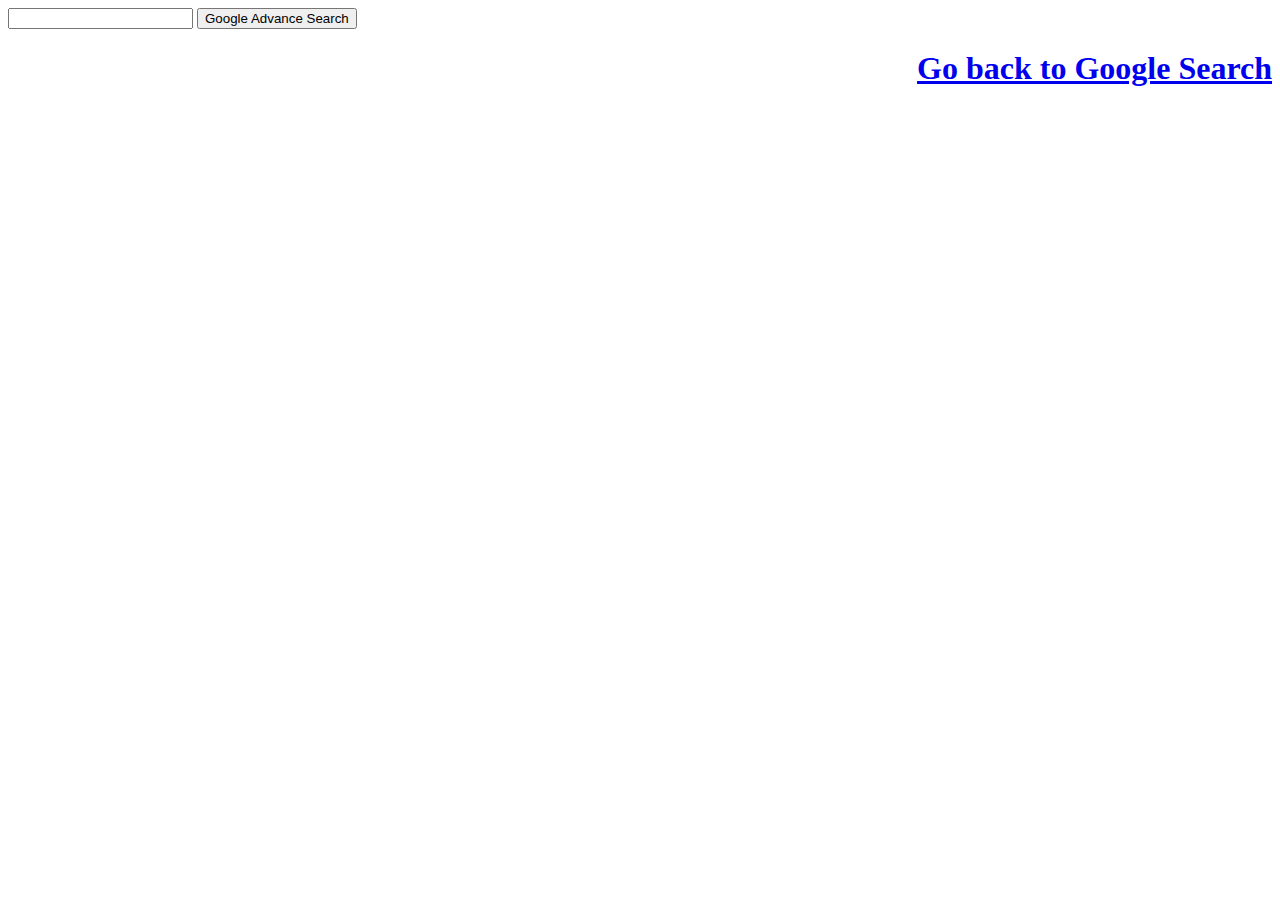
<file: index.html>
<!DOCTYPE html>
<html lang="en">
    <head>
        <title>Search</title>
        <style>
            h1{
                
                text-align: right;
                
            } 
            </style>
        
    </head>
    <body>
        <form action="https://www.google.com/search">
            <input type="text" name="q">
            <input type="submit" value="Google Advance Search">
        </form>

        <h1><a href="My_first_Web.html"> Go back to Google Search </a></h1>
    </body>
</html>
</file>
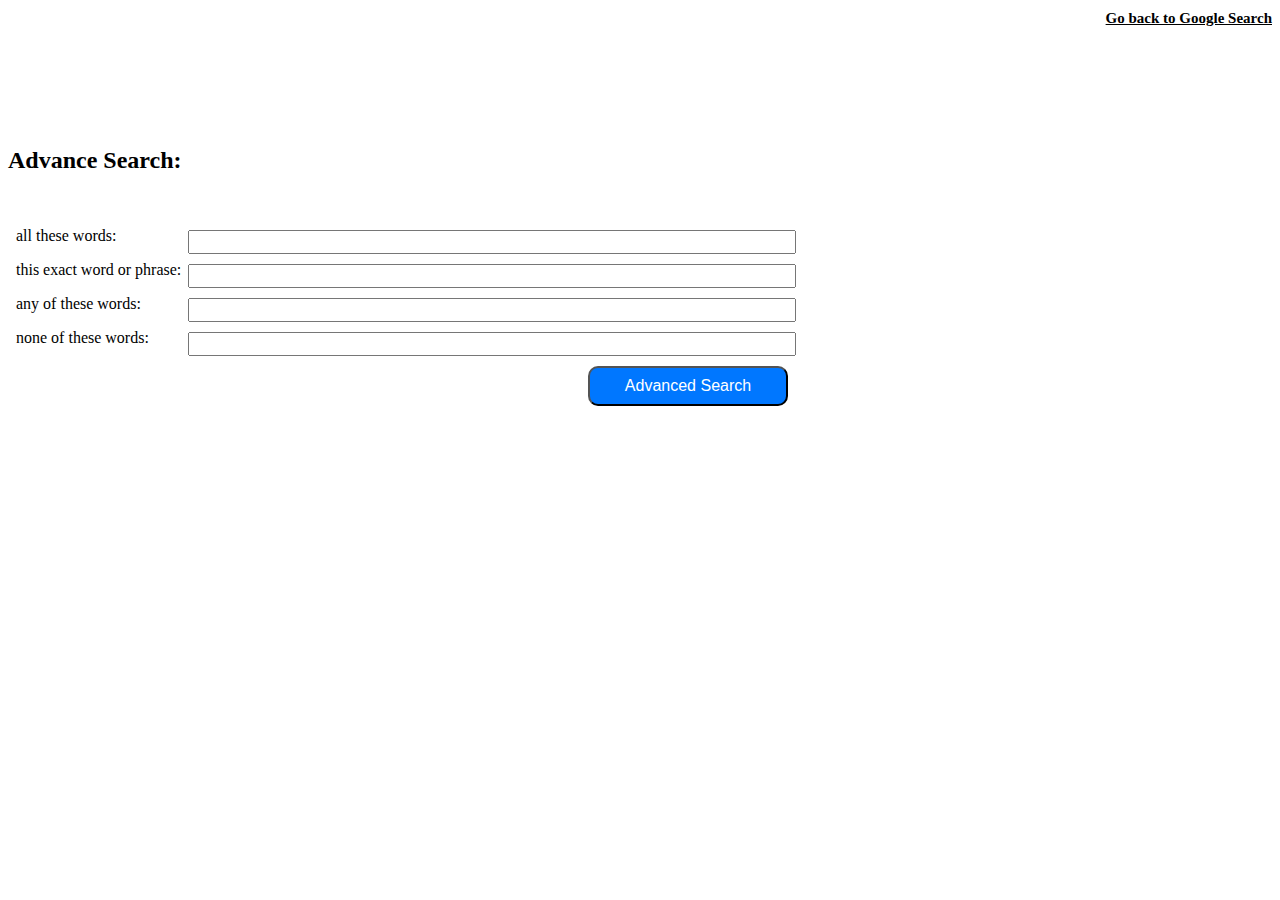
<file: Google_Advance_Search.html>
<!DOCTYPE html>
<html lang="en">
    <head>
        <title>Search</title>

        <link rel="stylesheet" href="container_center.css">

        <style>

		h1{
			
			text-align: right;
			font-size: 15px;	
			padding-bottom: 100px;	
          
        } 
		</style>
        
    </head>

    <body>

        <h1><a style="color: black;" href="Google_Normal_Search_Home.html"> Go back to Google Search </a></h1>
         
        <h2> Advance Search: </h2> 
        <div id="texto"> all these words: </div>     
        <div id="texto"> this exact word or phrase: </div>
        <div id="texto"> any of these words: </div>               
        <div id="texto">  none of these words: </div>
            
        <div id="busqueda2">
            <form action="https://www.google.com/search">
               
                <input  type="text" name="as_q" style="margin-bottom: 10px; font-size: medium; width: 600px;">
               
                <input type="text" name="as_epq" style="margin-bottom: 10px; font-size: medium; width: 600px;">
                
                <input type="text" name="as_oq" style="margin-bottom: 10px; font-size: medium; width: 600px;">
               
                <input type="text" name="as_eq" style="margin-bottom: 10px; font-size: medium; width: 600px;">
                <input id="button4" type="submit" value="Advanced Search">

            </form>
               
        </div>
        
        
    </body>
</html>
</file>
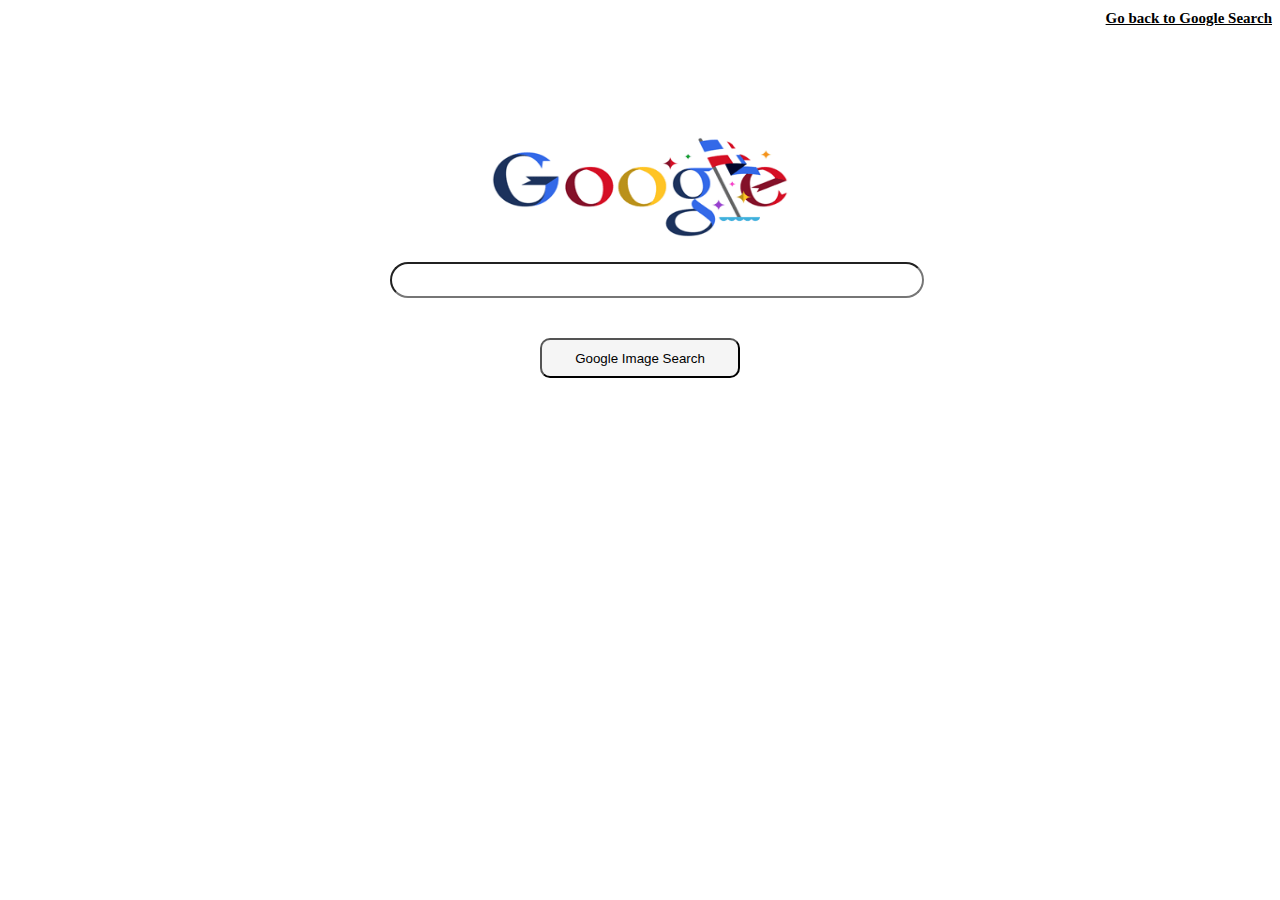
<file: Google_Image_Search.html>
<!DOCTYPE html>
<html lang="en">
	<head>
		<title>Google Image Search</title>

		<link rel="stylesheet" href="container_center.css">

		<style>
		h1{
			
			text-align: right;
			font-size: 15px;	
			padding-bottom: 100px;		
		} 
		</style>
	

	</head>
	<body>
		<h1><a style="color: black;" href="Google_Normal_Search_Home.html"> Go back to Google Search </a></h1>

		<div id="container">

			<img src="Google_Dominicano.png" alt="Google Image" width="300px" height="100px" style=
			"display: block;
			margin-left: auto;
			margin-right: auto;
			margin-bottom: 25px;">
	
			<form action="https://www.google.com/search">
				<input id="barra1" type="text" name="q"style=
				"border-radius: 25px;
				padding: 15px;
				height: 2px;
				">
				<input id="button3" type="submit" value="Google Image Search">
				<input hidden="text" name="tbm" value="isch">
				
			</form>
		</div>
	
	</body>
</html>
</file>
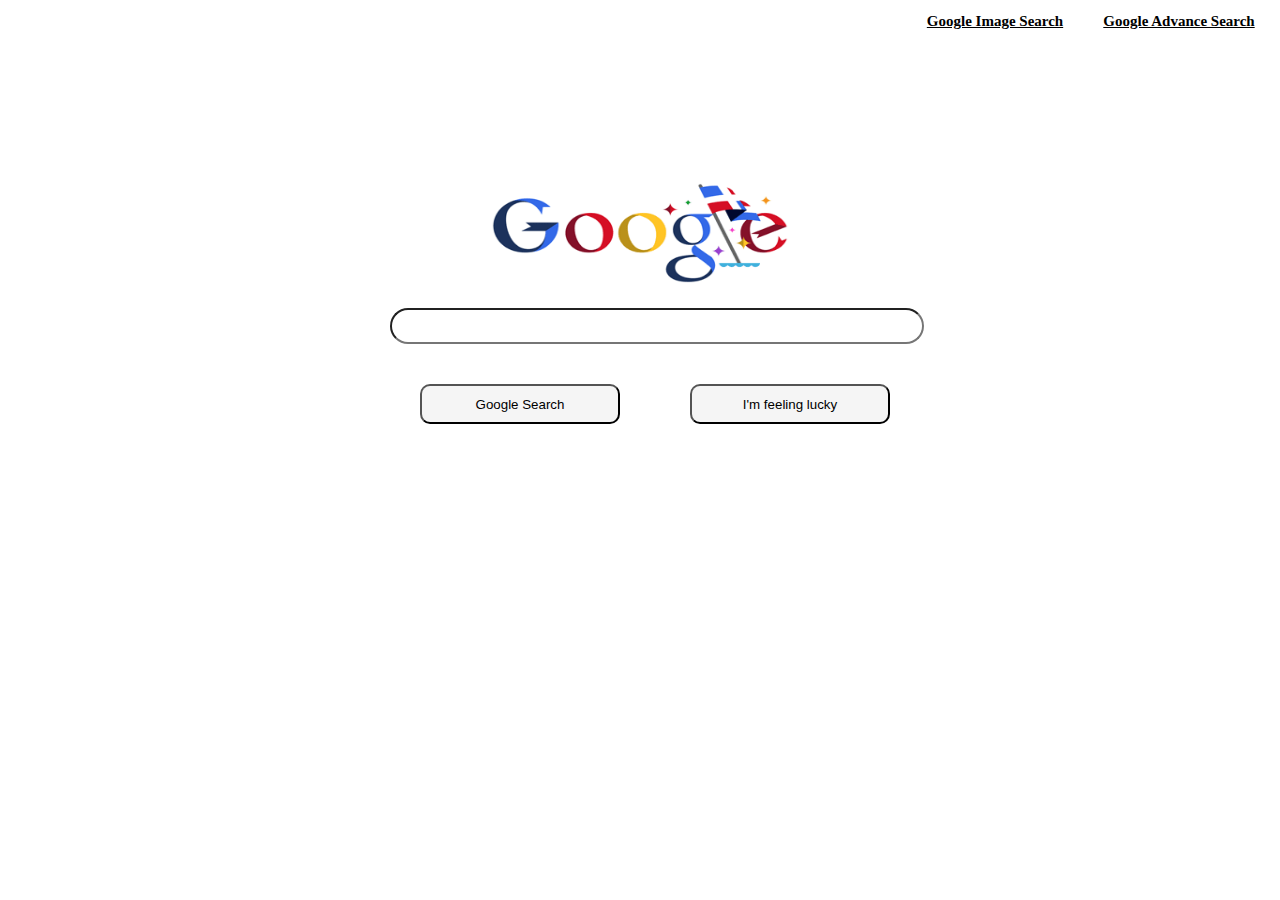
<file: Google_Normal_Search_Home.html>
<!DOCTYPE html>
<html lang="en">
    <head>
        
        <title>Search</title>
        
       <link rel="stylesheet" type="text/css" href="container_center.css">
        
        <style>
            
                .tablalink{
                    margin-left: auto;
                }
                    
                th{
                 
                    height: 20px;
                    width: 180px;
                    font-size: 15px;
                    padding: 1px;
                    padding-bottom: 150px;
                    
                }

                
            </style>
    </head>
    <body>
        <table class="tablalink">
            <thead>
                <th>
                    <a style="color: black;" href="Google_Image_Search.html">Google Image Search</a></h1>
                </th>
                <th>
                    <a style="color: black;" href="Google_Advance_Search.html">Google Advance Search</a></h1>
                </th>    
            </thead>
        </table>
        
            
         
            
       
        <div id="container">

              
            <img src="Google_Dominicano.png" alt="Google Image" width="300px" height="100px" style=
            "display: block;
            margin-left: auto;
            margin-right: auto;
            margin-bottom: 25px;">

            <form  action="https://www.google.com/search">
                <input  id="barra1" type="text" name="q" style=
               "border-radius: 25px;
               padding: 15px;
               height: 2px;">
               <input id="button1" type="submit" value="Google Search">
                </form>
                                  
                    <form  action="https://www.google.com/doodles">
                        <input id="button2" type="submit" value="I'm feeling lucky">
                       </form>
    
           
            
        </div>
  
               
    </body>
</html>
</file>
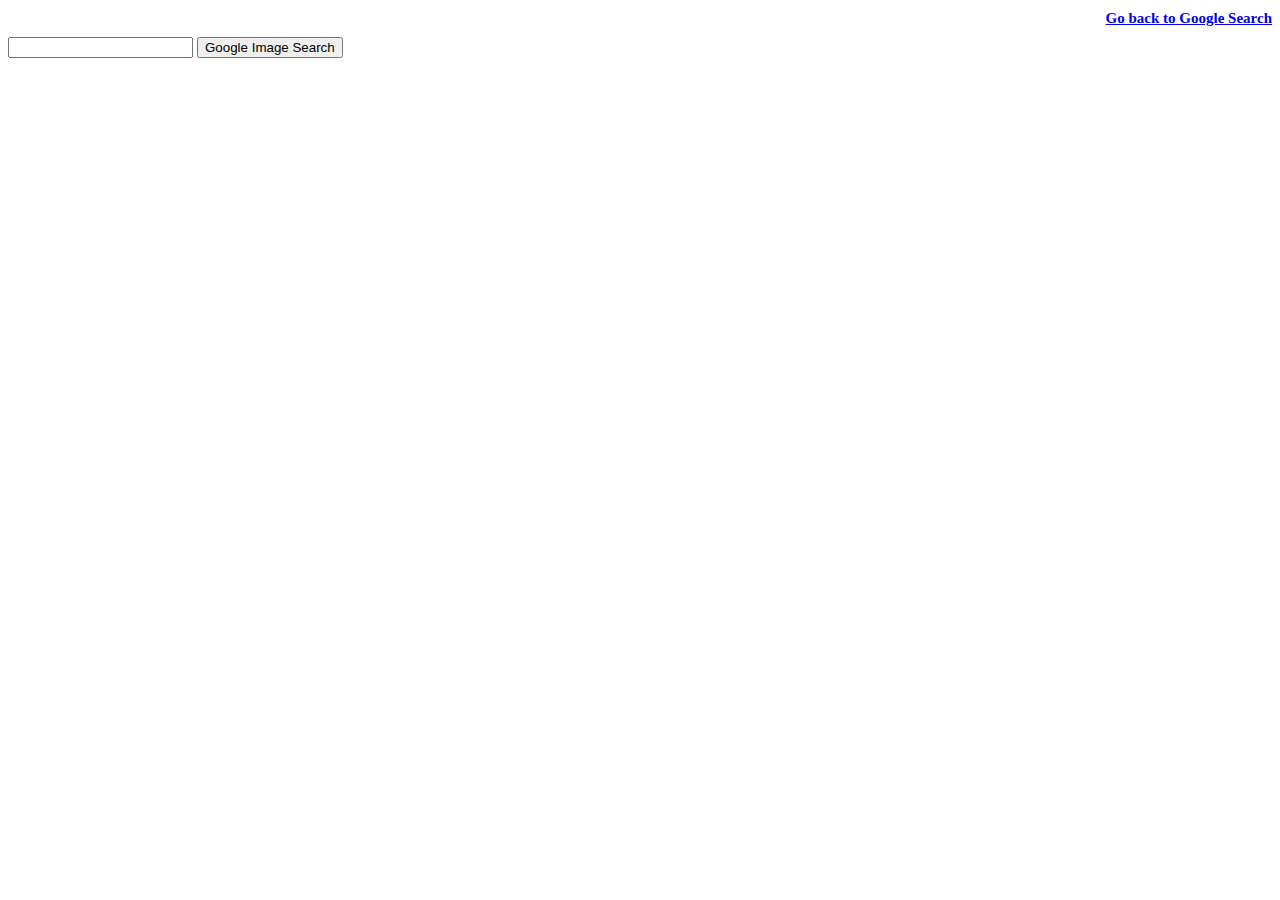
<file: Image.html>
<!DOCTYPE html>
<html lang="en">
	<head>
		<title>Google Image Search</title>

		<style>
		h1{
			
			text-align: right;
			font-size: 15px;			
		} 
		</style>
	

	</head>
	<body>
		<h1><a href="My_first_Web.html"> Go back to Google Search </a></h1>

		<form action="https://www.google.com/search">
            <input type="text" name="q">
            <input type="submit" value="Google Image Search">
			<input hidden="text" name="tbm" value="isch">
			
        </form>
	
	</body>
</html>
</file>
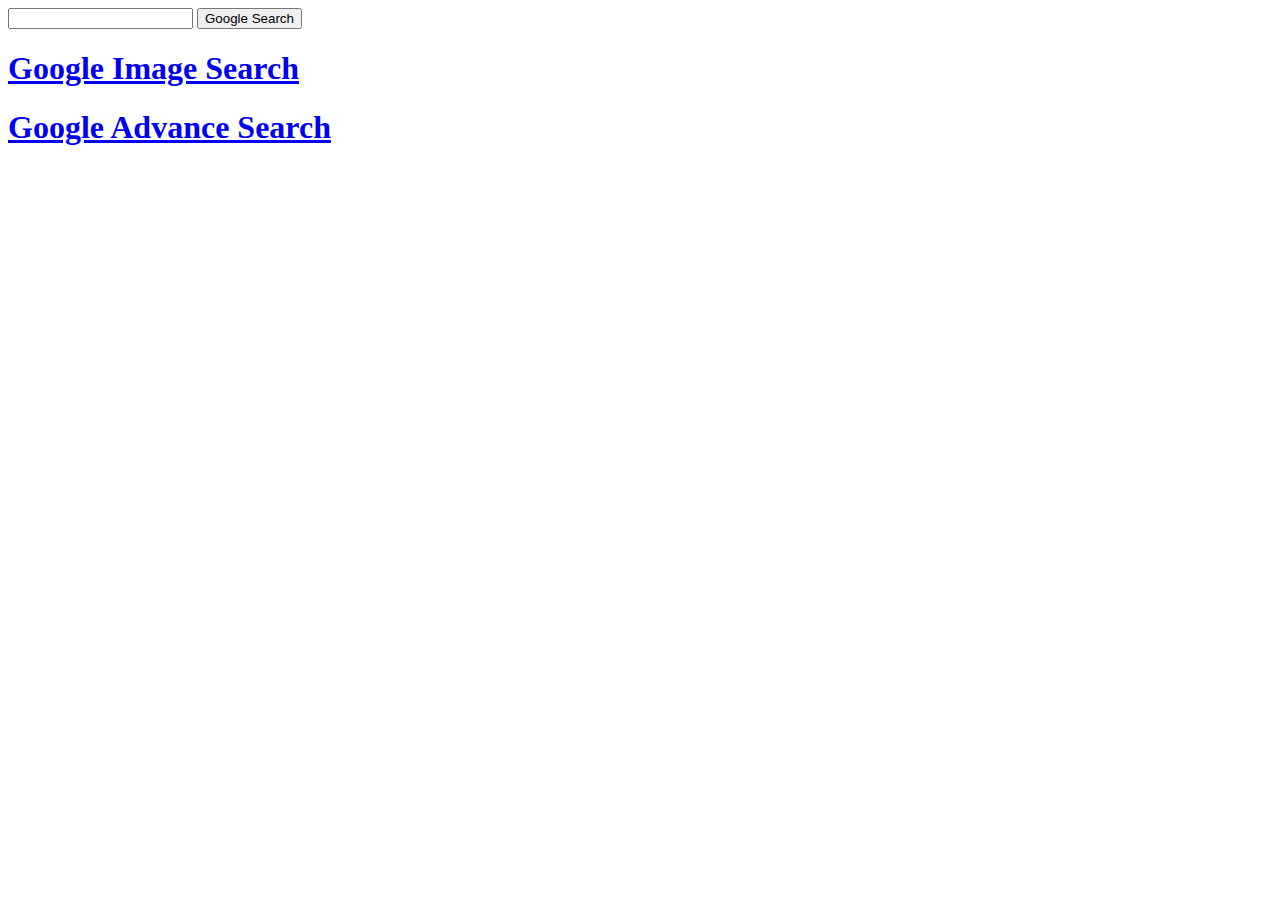
<file: My_first_Web.html>
<!DOCTYPE html>
<html lang="en">
    <head>
        <title>Search</title>
        <style>
        
        </style>
    </head>
    <body>
        <form action="https://www.google.com/search">
            <input type="text" name="q">
            <input type="submit" value="Google Search">
            
        </form>
        <h1><a href="image.html">Google Image Search</a></h1>
        <h1><a href="index.html">Google Advance Search</a></h1>
    
    
    </body>
</html>
</file>
<file: container_center.css>
#container{
    position: relative;
    top: 0px;
   width: 500px;
   margin-left: auto;
   margin-right: auto;
     
}

#button1{
    width: 200px;
    height: 40px;
  position: relative;
  left: 30px;
  margin-top: 40px;
  border-radius: 10px;
  background-color: whitesmoke;
}

#button2{
    width: 200px;   
    height: 40px;
    position: relative;
    left: 300px;
    bottom: 40px;
    border-radius: 10px;
    background-color: whitesmoke;
}   
#barra1{
    width: 500px;
    }

#button3{
    
    width: 200px;   
    height: 40px;
    position: relative;
    left: 150px;
    top: 40px;
    border-radius: 10px;
    background-color: whitesmoke;
    }

    #button4{
    
        width: 200px;   
        height: 40px;
        position: relative;
        left: 250px;
        
        border-radius: 10px;
        font-size: medium; 
        color: white; 
        background-color: rgb(0, 119, 255);
        }
    #busqueda2{
        position: relative;
        left: 180px;
        bottom: 100px;
        
        width: 500px;
        
        text-align: center;
    }
    #texto{
        padding: 8px;
        position: relative;
        top: 25px;
    }
</file>
